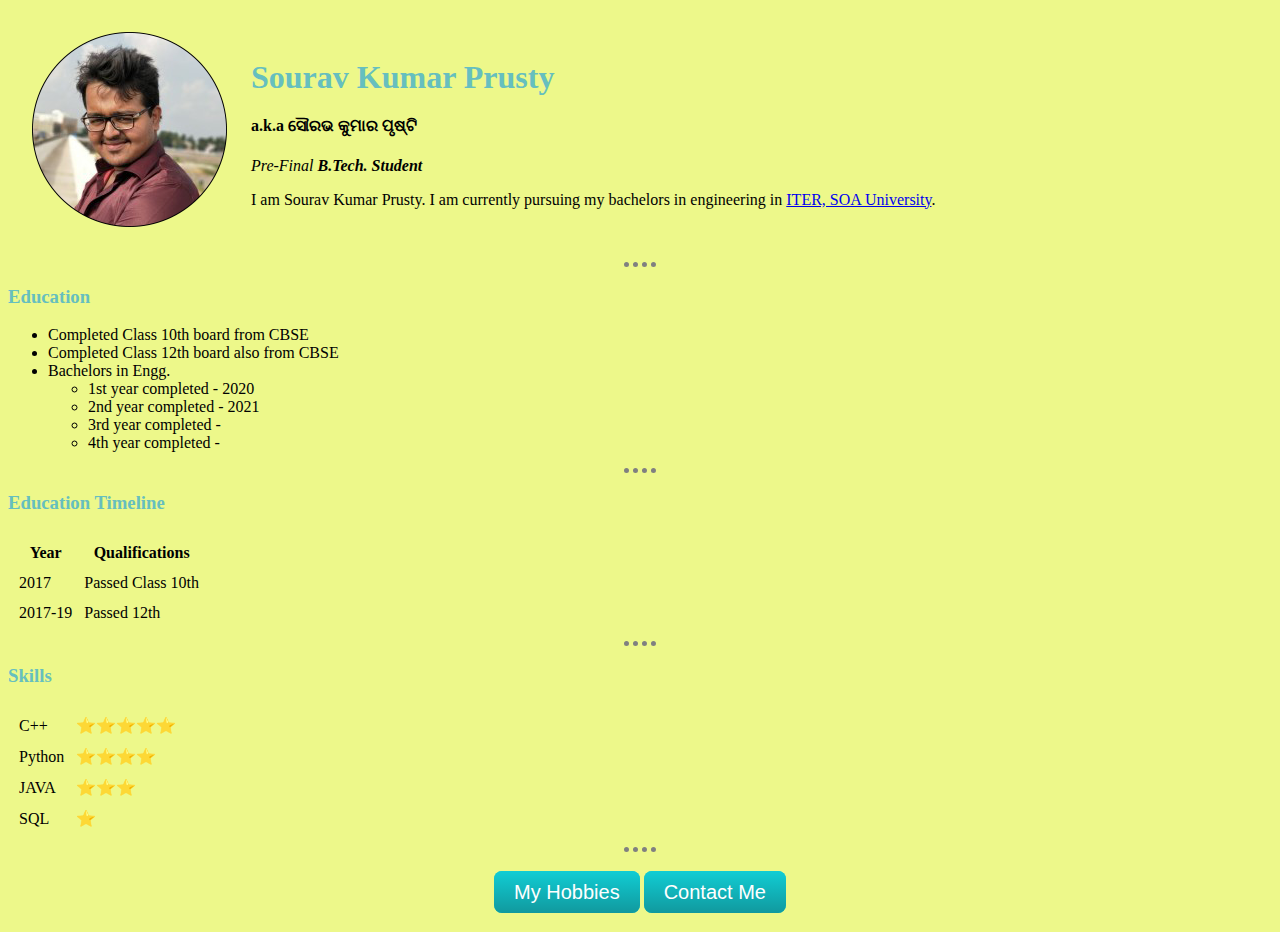
<file: index.html>
<!DOCTYPE html>
<html lang="en">

<head>
    <meta charset="UTF-8">

    <meta http-equiv="X-UA-Compatible" content="IE=edge">
    <meta name="viewport" content="width=device-width, initial-scale=1.0">
    <title>SKP's Personal Site</title>
    <link rel="stylesheet" href="./CSS/style.css ">
</head>

<body>
    <table cellspacing="20">
        <tr>
            <td><img src="./images/Sourav.png" alt="Sourav's profile picture"></td>
            <td>
                <h1>Sourav Kumar Prusty</h1>
                <h4>a.k.a ସୌରଭ କୁମାର ପୃଷ୍ଟି </h4>
                <p><em>Pre-Final <strong>B.Tech. Student</strong></em></p>
                <p>I am Sourav Kumar Prusty. I am currently pursuing my bachelors in engineering in <a
                        href="https://www.soa.ac.in/iter">ITER, SOA University</a>.</p>
            </td>
        </tr>
    </table>
    <hr>
    <h3>Education</h3>
    <ul>
        <li>Completed Class 10th board from CBSE</li>
        <li>Completed Class 12th board also from CBSE</li>
        <li>Bachelors in Engg.</li>
        <ul>
            <li>1st year completed - 2020</li>
            <li>2nd year completed - 2021</li>
            <li>3rd year completed - </li>
            <li>4th year completed - </li>
        </ul>
    </ul>
    <hr>
    <h3>Education Timeline</h3>
    <table cellspacing="10">
        <thead>
            <tr>
                <th>Year</th>
                <th>Qualifications</th>
            </tr>
        </thead>
        <tbody>
            <tr>
                <td>2017</td>
                <td>Passed Class 10th</td>
            </tr>
            <tr>
                <td>2017-19</td>
                <td>Passed 12th</td>
            </tr>
        </tbody>
    </table>
    <hr>
    <h3>Skills</h3>
    <table cellspacing="10">
        <tr>
            <td>C++</td>
            <td>⭐⭐⭐⭐⭐</td>
        </tr>
        <tr>
            <td>Python</td>
            <td>⭐⭐⭐⭐</td>
        </tr>
        <tr>
            <td>JAVA</td>
            <td>⭐⭐⭐</td>
        </tr>
        <tr>
            <td>SQL</td>
            <td>⭐</td>
        </tr>
    </table>


    <hr>
    <div class="link">
        <a class="l1 btn" href="./hobbies.html">My Hobbies</a>
        <a class="l1 btn" href="./contact.html">Contact Me</a>
    </div>
</body>

</html>
</file>
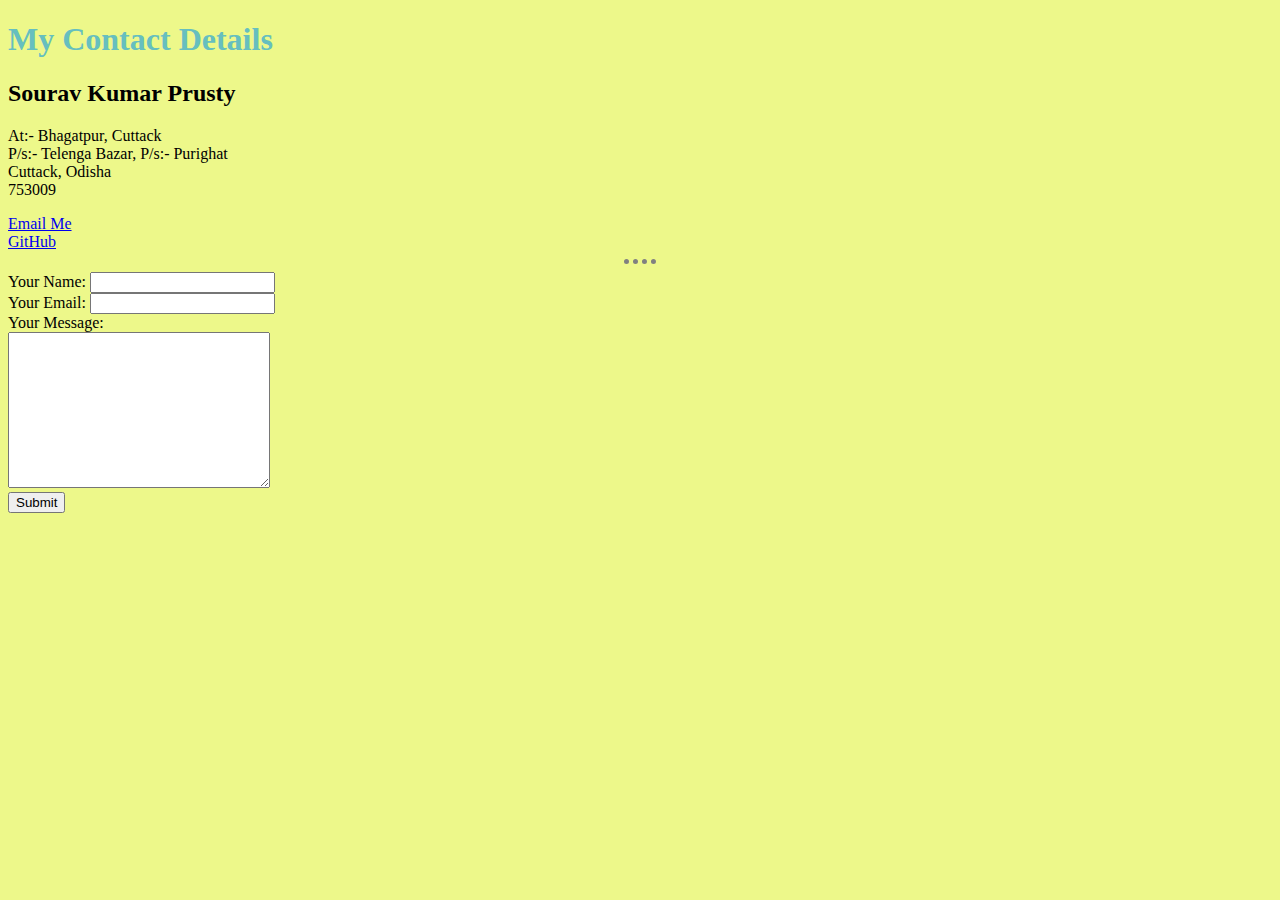
<file: contact.html>
<!DOCTYPE html>
<html lang="en">

<head>
        <meta charset="UTF-8">
        <meta http-equiv="X-UA-Compatible" content="IE=edge">
        <meta name="viewport" content="width=device-width, initial-scale=1.0">
        <title>Contact Me</title>
        <link rel="stylesheet" href="./CSS/style.css ">

</head>

<body>
        <h1>My Contact Details</h1>
        <h2>Sourav Kumar Prusty</h2>
        <p>At:- Bhagatpur, Cuttack <br>P/s:- Telenga Bazar, P/s:- Purighat <br>Cuttack, Odisha <br>753009
        </p>
        <a href="mailto:rajprusty99@gmail.com">Email Me</a><br>
        <a href="https://github.com/souravreal">GitHub</a>
        <hr>
        <form action="mailto:rajprusty99@gmail.com" method="post" enctype="text/plain">
                <label for="">Your Name:</label>
                <input type="text" name="yourName"><br>
                <label for="">Your Email:</label>
                <input type="email" name="yourEmail"><br>
                <label for="">Your Message:</label><br>
                <textarea name="yourMessage" id="" cols="30" rows="10"></textarea>
                <br>
                <input type="submit">
        </form>

</body>

</html>
</file>
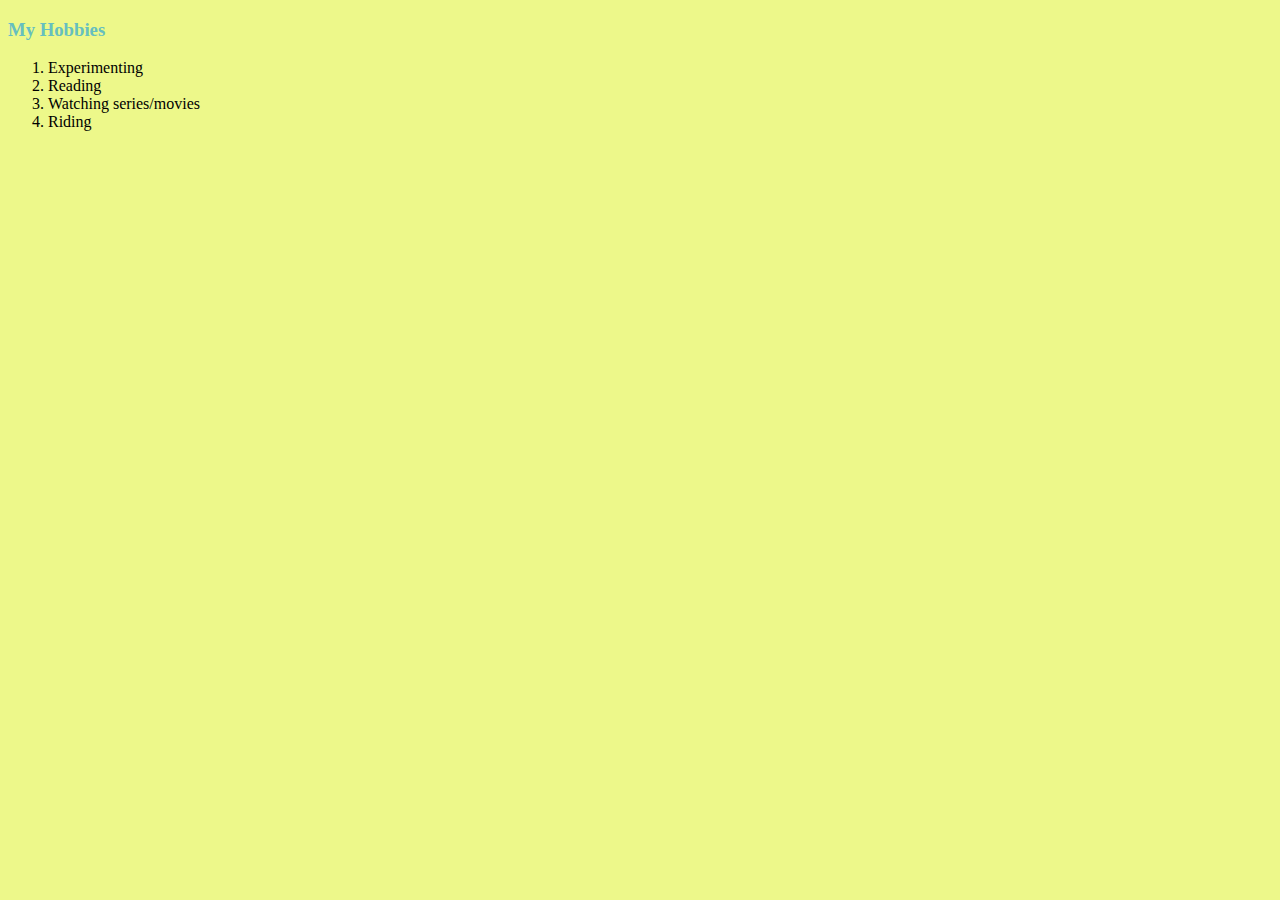
<file: hobbies.html>
<!DOCTYPE html>
<html lang="en">

<head>
        <meta charset="UTF-8">
        <meta http-equiv="X-UA-Compatible" content="IE=edge">
        <meta name="viewport" content="width=device-width, initial-scale=1.0">
        <title>Hobbies</title>
        <link rel="stylesheet" href="./CSS/style.css ">

</head>

<body>
        <h3>My Hobbies</h3>
        <ol>
                <li>Experimenting</li>
                <li>Reading</li>
                <li>Watching series/movies</li>
                <li>Riding</li>
        </ol>
</body>

</html>
</file>
<file: CSS/style.css>
body {
  background-color: #edf88a;
}

hr {
  border-style: dotted none none none;
  border-color: gray;
  border-width: 5px;
  width: 2.5%;
}

h1,h3{
    color: #66bfbf;
}

.link {
  text-align: center;
}

.l1 {
  line-height: 4rem;
}

.btn {
  background: #11cdd4;
  background-image: -webkit-linear-gradient(top, #11cdd4, #11999e);
  background-image: -moz-linear-gradient(top, #11cdd4, #11999e);
  background-image: -ms-linear-gradient(top, #11cdd4, #11999e);
  background-image: -o-linear-gradient(top, #11cdd4, #11999e);
  background-image: linear-gradient(to bottom, #11cdd4, #11999e);
  -webkit-border-radius: 8;
  -moz-border-radius: 8;
  border-radius: 8px;
  font-family: "Montserrat", sans-serif;
  color: #ffffff;
  font-size: 20px;
  padding: 10px 20px 10px 20px;
  text-decoration: none;
}

.btn:hover {
  background: #30e3cb;
  background-image: -webkit-linear-gradient(top, #30e3cb, #2bc4ad);
  background-image: -moz-linear-gradient(top, #30e3cb, #2bc4ad);
  background-image: -ms-linear-gradient(top, #30e3cb, #2bc4ad);
  background-image: -o-linear-gradient(top, #30e3cb, #2bc4ad);
  background-image: linear-gradient(to bottom, #30e3cb, #2bc4ad);
  text-decoration: none;
}
</file>
